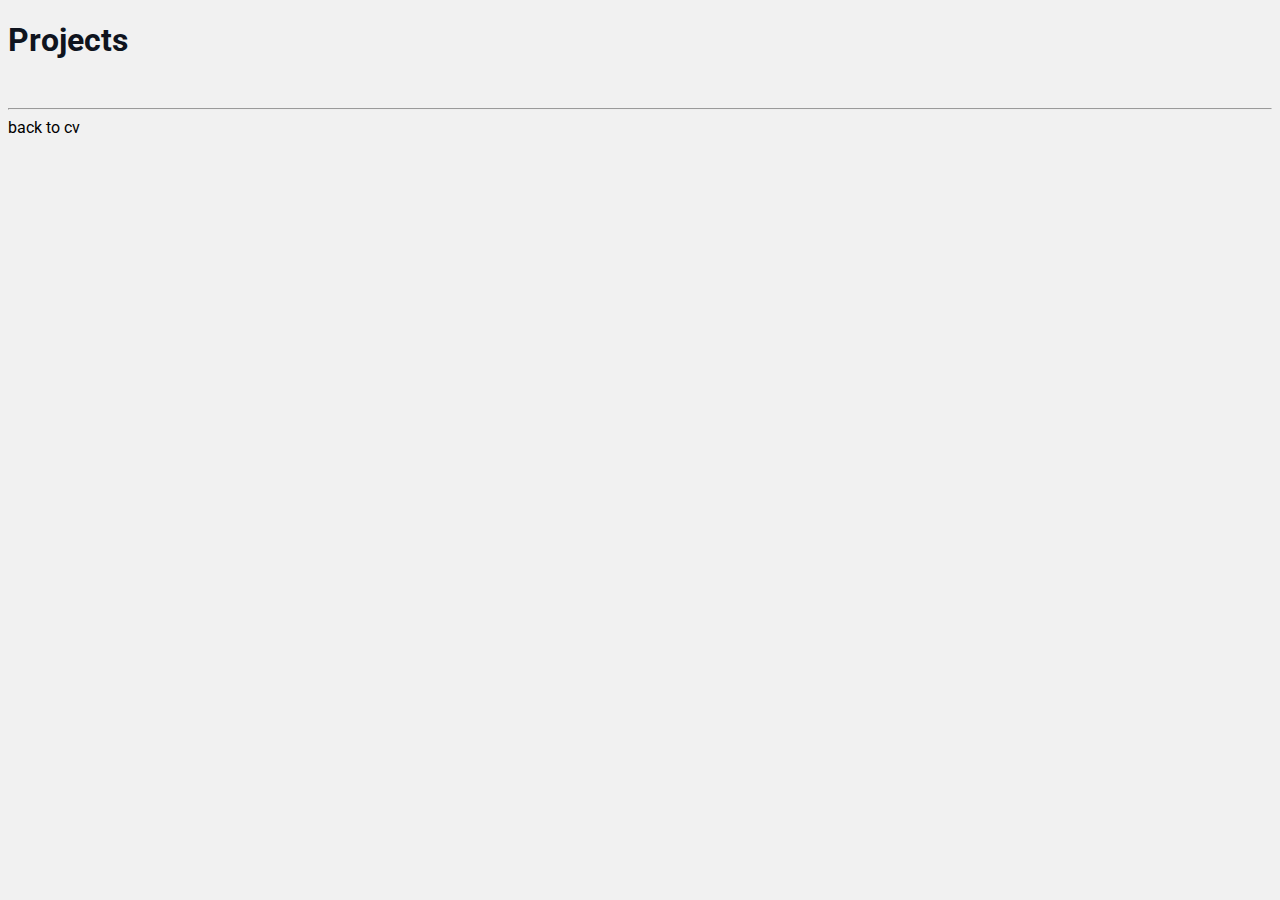
<file: proudProjects.html>
<!DOCTYPE html>
<html lang="en">
<head>
    <meta charset="UTF-8">
    <title>Projects</title>
    <link rel="stylesheet" href="app.css">
</head>
<body>
<h1>Projects</h1>
<br />
<hr />
<a href="index.html">back to cv</a>
    <script src="app.js"></script>

</body>    
</body>
</html>
</file>
<file: app.css>
@import url('https://fonts.googleapis.com/css2?family=Roboto&display=swap');

h5 {
    color: rgb(211, 141, 57);
}
body {
    background-color: #f1f1f1;
    color: #0f141e;

    font-size: 16px;
    font-weight: normal;
    font-family: 'Roboto', sans-serif;
}

.avatar {
    width: 200px;
    border-radius: 28px;
    box-shadow: 4px 4px 14px rgba(0, 0, 0, 25);
}

.info p {
    color: #86898f;
    margin: 0;
    font-style: italic;
    font-weight: bold;
    text-decoration: none;
}

.header-social {
    margin-bottom: 5px;
    font-weight: bold;
    text-decoration: none;
}

.info {
    display: flex;
    margin-bottom: 20px;
}

/* .container {
    max-width: 750px;
    margin: auto;
} */

/* @media (max-width: 700px) {
    .info {
        text-align: center;
        display: block;
    }

    .container {
        max-width: auto;
        margin: auto;
    }
} */

.info-text {
    margin-left: 40px;
}

a {
    color: black;
    text-decoration: none;
}

a:hover {
    text-decoration: underline;
}

a:active {
    color: blue;
}

.bg-yellow {
    background: #fff9dc;
}

.bg-green {
    background: #e5ffe7;
}

.bg-red {
    background: #ffe5e5;
}

.card {
    padding: 15px 20px;
    margin-bottom: 20px;
    border-radius: 20px;
}

/* Box Model */

.list {
    padding: 0 20px;
}

.list li {
    color: #86898f;
    margin-bottom: 10px;
}

.table {
    width: 100%;
}

.table td {
    padding-bottom: 10px;
}

.table td:nth-child(2),
.table td:nth-child(3) {
    color: #86898f;
}

.linkProjects {
    display: flex;
    flex-direction: column;
    list-style: none;
    padding: 0;
}

.linkProjects li:first-child {
    order: 2;
}

.linkProjects li:nth-child(2) {
    order: 1;
}

.linkProjects a {
    color: #86898f;
}

.linkProjects li {
    margin-bottom: 10px;
    padding-bottom: 5px;
    border-bottom: 1px solid #ccc;
}

.contact {
    border: 2px solid #000;
    border-radius: 10px;
}

.contact h2 {
    text-align: center;
}
.form-group label {
    display: block;
    font-size: 14px;
    color: #86898f;
}

.form-group input,
.form-group textarea {
    width: 100%;
    box-sizing: border-box;
    border: none;
    background: transparent;
    border-bottom: 1px solid #ccc;
    color: #000;
    padding: 15px 0 10px;
    outline: none;
    font-family: inherit;
}

.form-group {
    margin-right: 20px;
    margin-left: 20px;
    margin-top: 10px;
}

.raw {
    display: flex;
    margin-bottom: 20 px;
}

.raw > .form-group {
    width: 50%;
}

/* .btns {
    display: flex;
}

.likeBtn {
    position: absolute;
    border-radius: 40px;
} */

.btn {
    background: #111;
    padding: 15px 20px;
    color: #fff;
    border-radius: 10px;
    font-family: inherit;
    cursor: pointer;
    margin-bottom: 10px;
    margin-top: 10px;
}

.btn:hover {
    opacity: 0.9;
}
</file>
